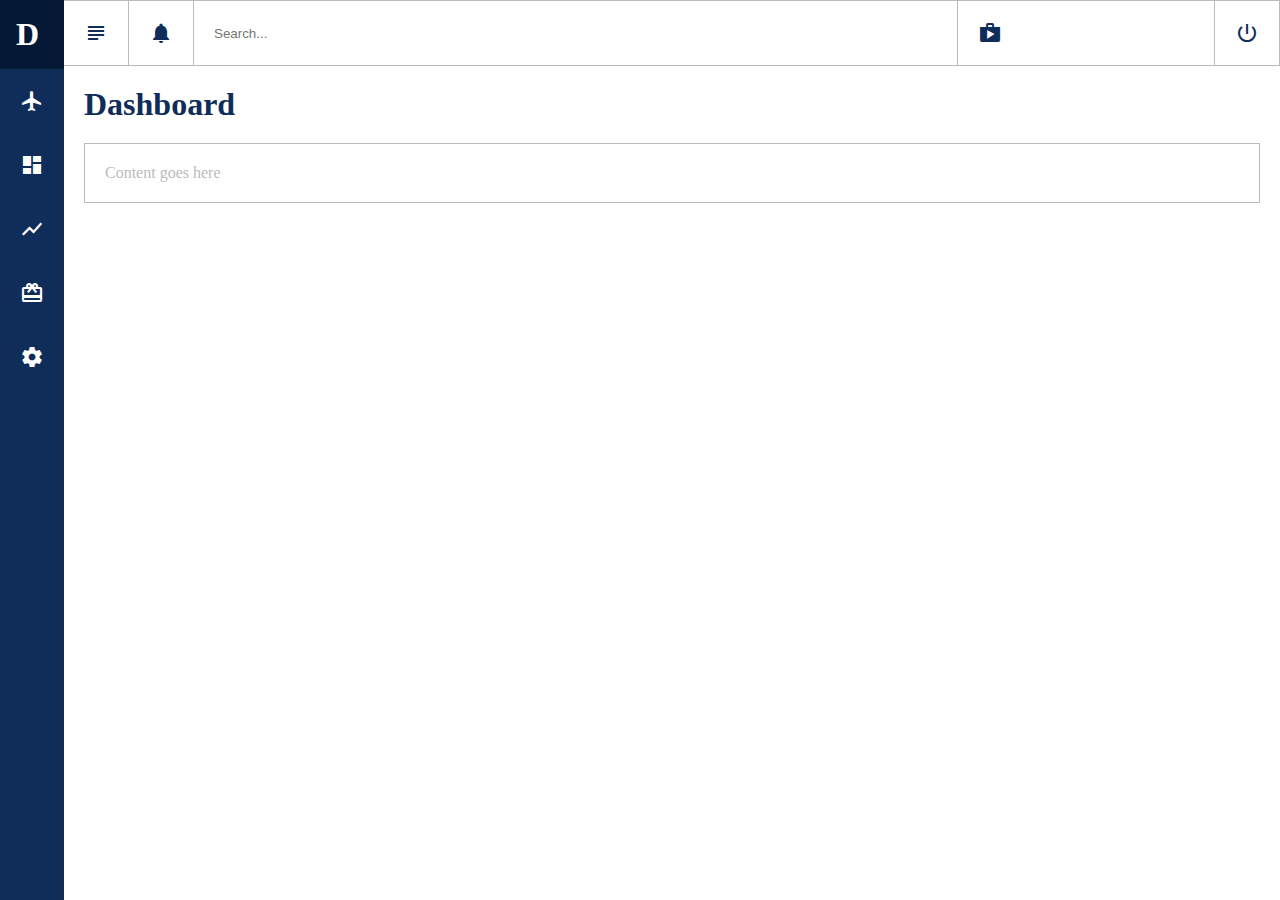
<file: admin-panel-flexbox/index.html>
<!DOCTYPE html>
<html lang="en">
<head>
  <meta charset="UTF-8">
  <meta name="viewport" content="width=device-width, initial-scale=1.0">
  <title>Admin Panel</title>
  <link href="https://fonts.googleapis.com/icon?family=Material+Icons" rel="stylesheet">
  <link rel="stylesheet" href="./css/index.css" />
</head>
<body>
  <div class="boxRow">
    <nav class="menu">
      <h1 id="logo">D</h1>
      <ul id="menuList">
        <li class="menuItems material-icons">flight</li>
        <li class="menuItems material-icons">dashboard</li>
        <li class="menuItems material-icons">show_chart</li>
        <li class="menuItems material-icons">card_giftcard</li>
        <li class="menuItems material-icons">settings</li>
      </ul>
    </nav>
    <div class="boxColumn">
      <header>
        <ul id="headerItems">
          <li class="sandwich headerItems material-icons">subject</i></li>
          <li class="bell headerItems material-icons">notifications</i></li>
          <li class="search headerItems"><input type="text" name="search" id="search" placeholder="Search..."></li>
          <li class="basket headerItems material-icons">shopping_bag</i></li>
          <li class="logout headerItems material-icons">power_settings_new</i></li>
        </ul>
      </header>
      <section class="content">
        <h1>Dashboard</h1>
        <div class="contentArea">
          <span class="empty">Content goes here</span>
        </div>
      </section>
    </div>
  </div>
</body>
</html>
</file>
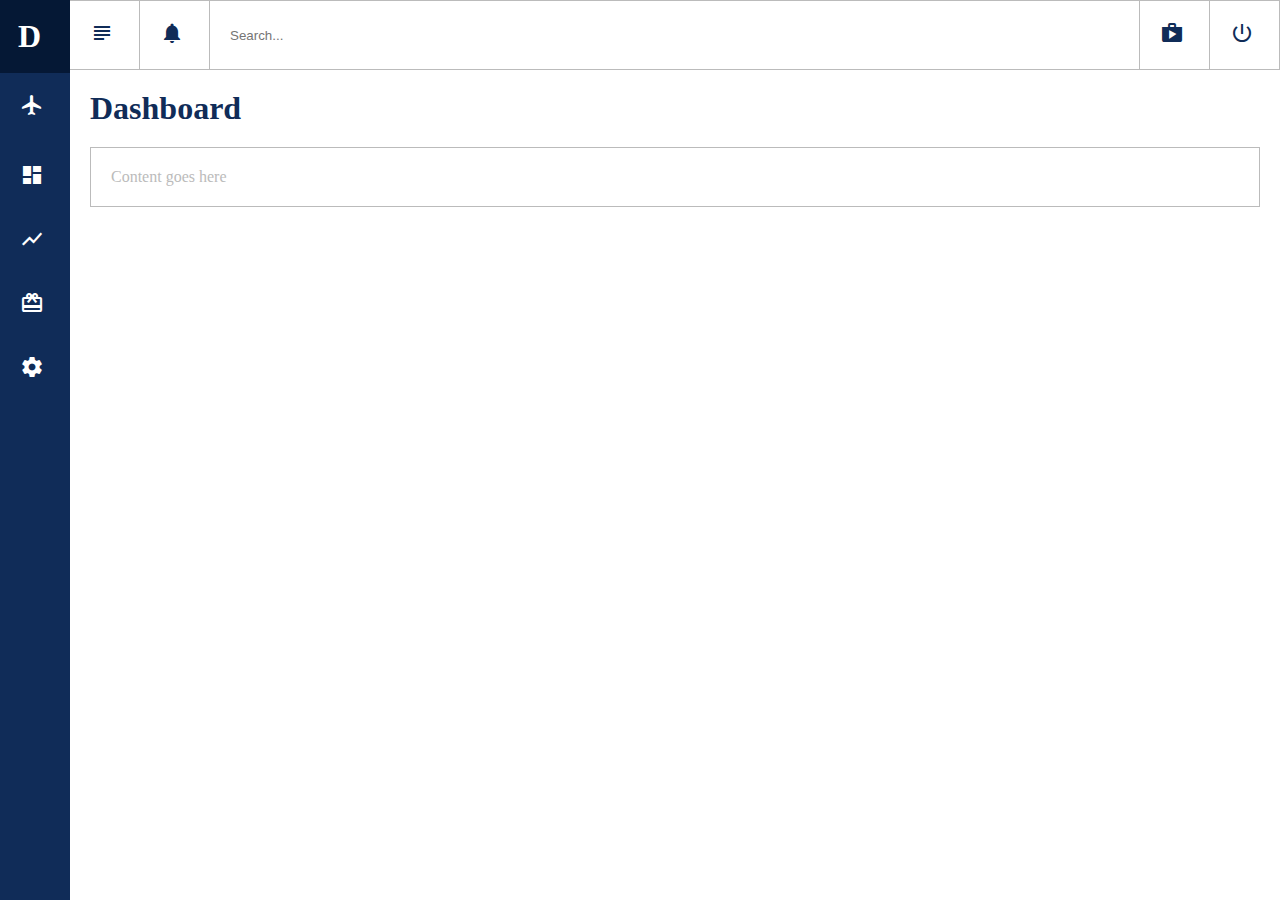
<file: admin-panel-grid/index.html>
<!DOCTYPE html>
<html lang="en">
<head>
  <meta charset="UTF-8">
  <meta name="viewport" content="width=device-width, initial-scale=1.0">
  <title>Admin Panel</title>
  <link href="https://fonts.googleapis.com/icon?family=Material+Icons" rel="stylesheet">
  <link rel="stylesheet" href="./css/index.css" />
</head>
<body>
  <div class="grid">
    <nav class="menu">
      <h1 id="logo">D</h1>
      <ul id="menuList">
        <li class="menuItems material-icons">flight</li>
        <li class="menuItems material-icons">dashboard</li>
        <li class="menuItems material-icons">show_chart</li>
        <li class="menuItems material-icons">card_giftcard</li>
        <li class="menuItems material-icons">settings</li>
      </ul>
    </nav>
    <header>
      <div class="sandwich headerItems"><i class="material-icons">subject</i></div>
      <div class="bell headerItems"><i class="material-icons">notifications</i></div>
      <div class="search headerItems"><input type="text" name="search" id="search" placeholder="Search..."></div>
      <div class="basket headerItems"><i class="material-icons">shopping_bag</i></div>
      <div class="logout headerItems"><i class="material-icons">power_settings_new</i></div>
    </header>
    <section class="content">
      <h1>Dashboard</h1>
      <div class="contentArea">
        <span class="empty">Content goes here</span>
      </div>
    </section>
  </div>
</body>
</html>
</file>
<file: admin-panel-flexbox/css/index.css>
* {
  margin: 0px;
  padding: 0px;
  box-sizing: border-box;
}

li {
 list-style-type: none;
}

.menuItems, .headerItems, .content, .contentArea {
  padding: 20px;
}

.boxRow, .boxColumn, .menu, .menuList, #headerItems {
  display: flex; 
}

.boxRow, #headerItems {
 flex-direction: row;
}

.boxColumn {
  flex-direction: column;
  flex: 90%;
  height: 100vh;
}

.menu {
  flex-direction: column;
  background-color: #102c58;
  height: 100vh;
}

.menuList {
  flex-direction: column;
  align-items: center;
  flex: 90%;
}

.menuItems {
  background-color: #102c58;
  color: #fff;
  display: list-item;
}

.menuItems:hover {
  background-color: #ff5733;
}

#logo {
  color: #fff;
  background-color: #051835;
  padding: 16px;
}

.headerItems {
  border: 1px solid #bbb;
  border-left: #fff;
  color: #102c58;
}

.headerItems:hover {
  color: #ff5733;
}

.search {
  display: flex;
  flex: 80%;
}

#search {
  flex: 90%;
  border: #bbb 0px solid;
}

.content {
  color: #102c58;
  flex: 90%;
}

.contentArea {
  border: 1px solid #bbb;
  color: #bbb;
  margin-top: 20px;
}
</file>
<file: admin-panel-grid/css/index.css>
* {
  margin: 0px;
  padding: 0px;
  box-sizing: border-box;
}

.grid, .menu, #menuList, header {
  display: grid;
  grid-template-rows: 70px auto;
}

.menuItems, .headerItems, .content, .contentArea {
  padding: 20px;
}

.grid {
  grid-template-columns: 70px 70px 70px auto 70px 70px;
}

.menu {
  height: 100vh;
  grid-column: 1 / span 1;
  display: flex;
  flex-direction: column;
  background-color: #102c58;
}

#menuList {
  columns: 1 / span 1;
}

.menuItems {
  background-color: #102c58;
  list-style-type: none;
  color: #fff;
}

.menuItems:hover {
  background-color: #ff5733;
}

#logo {
  padding: 18px;
  color: #fff;
  background-color: #051835;
  grid-row: 1 / span 1; 
}

header {
  grid-column: 2 / span 5;
  grid-template-columns: 70px 70px auto 70px 70px;
}

.headerItems {
  border: 1px solid #bbb;
  border-left: #fff;
  grid-row: 1 / span 1;
  color: #102c58;
}

.headerItems:hover {
  color: #ff5733;
}

.sandwich {
  grid-column: 1 / span 1;
}

.bell {
  grid-column: 2 / span 1;
}

.search {
  display: grid;
  grid-column: 3 / span 1;
}

.basket {
  grid-column: 4 / span 1;
}

.logout {
  grid-column: 5 / span 1;
}

#search {
  grid-column: 1 / span 1;
  border: #fff 0px solid;
}

.content {
  grid-column: 2 / span 5;
  color: #102c58;
}

.contentArea {
  border: 1px solid #bbb;
  color: #bbb;
  margin-top: 20px;
}
</file>
